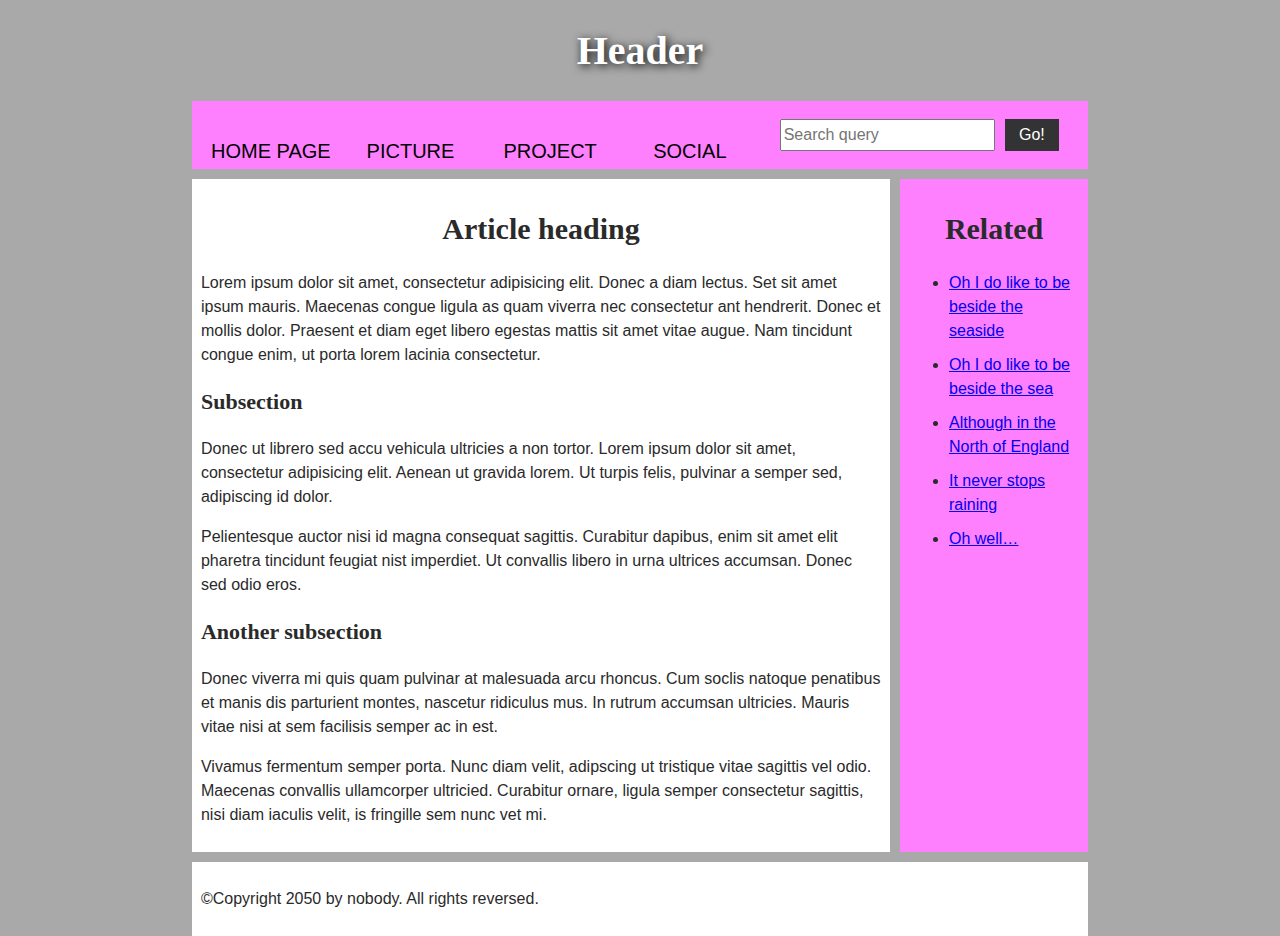
<file: index.html>
<!DOCTYPE html>
<html lang="en-us">
  <head>
    <meta charset="utf-8">
    <meta name="viewport" content="width=device-width">
    <title>Projects</title>
    <link href="https://fonts.googleapis.com/css?family=Open+Sans" rel="stylesheet">
    <link rel="stylesheet" href = "styles/style.css">
    <meta charset="utf-8">
    <meta name="viewport" content="width=device-width">


  </head>

  <body>
    <!-- put navigation menu just below here -->
   
    


   

    <!-- Here is our main header that is used across all the pages of our website -->

    <header>
      <h1>Header</h1>
    </header>

    <nav>

       <!-- A Search form is another common non-linear way to navigate through a website. -->
       <ul>
       <li><p><a>home page</a></p></li>
       <li><p><a href="picture.html">picture</a></p></li>
       <li><p><a href="projects.html">project</a></p></li>
       <li><p><a href="social.html">social</a></p></li>
   
       </ul>
       <form>
         <input type="search" name="q" placeholder="Search query">
         <input type="submit" value="Go!">
       </form>
     </nav>

    <!-- Here is our page's main content -->
    <main>

      <!-- It contains an article -->
      <article>
        <h2>Article heading</h2>

        <p>Lorem ipsum dolor sit amet, consectetur adipisicing elit. Donec a diam lectus. Set sit amet ipsum mauris. Maecenas congue ligula as quam viverra nec consectetur ant hendrerit. Donec et mollis dolor. Praesent et diam eget libero egestas mattis sit amet vitae augue. Nam tincidunt congue enim, ut porta lorem lacinia consectetur.</p>

        <h3>Subsection</h3>

        <p>Donec ut librero sed accu vehicula ultricies a non tortor. Lorem ipsum dolor sit amet, consectetur adipisicing elit. Aenean ut gravida lorem. Ut turpis felis, pulvinar a semper sed, adipiscing id dolor.</p>

        <p>Pelientesque auctor nisi id magna consequat sagittis. Curabitur dapibus, enim sit amet elit pharetra tincidunt feugiat nist imperdiet. Ut convallis libero in urna ultrices accumsan. Donec sed odio eros.</p>

        <h3>Another subsection</h3>

        <p>Donec viverra mi quis quam pulvinar at malesuada arcu rhoncus. Cum soclis natoque penatibus et manis dis parturient montes, nascetur ridiculus mus. In rutrum accumsan ultricies. Mauris vitae nisi at sem facilisis semper ac in est.</p>

        <p>Vivamus fermentum semper porta. Nunc diam velit, adipscing ut tristique vitae sagittis vel odio. Maecenas convallis ullamcorper ultricied. Curabitur ornare, ligula semper consectetur sagittis, nisi diam iaculis velit, is fringille sem nunc vet mi.</p>
      </article>

      <!-- the aside content can also be nested within the main content -->
      <aside>
        <h2>Related</h2>

        <ul>
          <li><a href="#">Oh I do like to be beside the seaside</a></li>
          <li><a href="#">Oh I do like to be beside the sea</a></li>
          <li><a href="#">Although in the North of England</a></li>
          <li><a href="#">It never stops raining</a></li>
          <li><a href="#">Oh well…</a></li>
        </ul>
      </aside>

    </main>

    <!-- And here is our main footer that is used across all the pages of our website -->

    <footer>
      <p>©Copyright 2050 by nobody. All rights reversed.</p>
    </footer>


  </body>
</html>
</file>
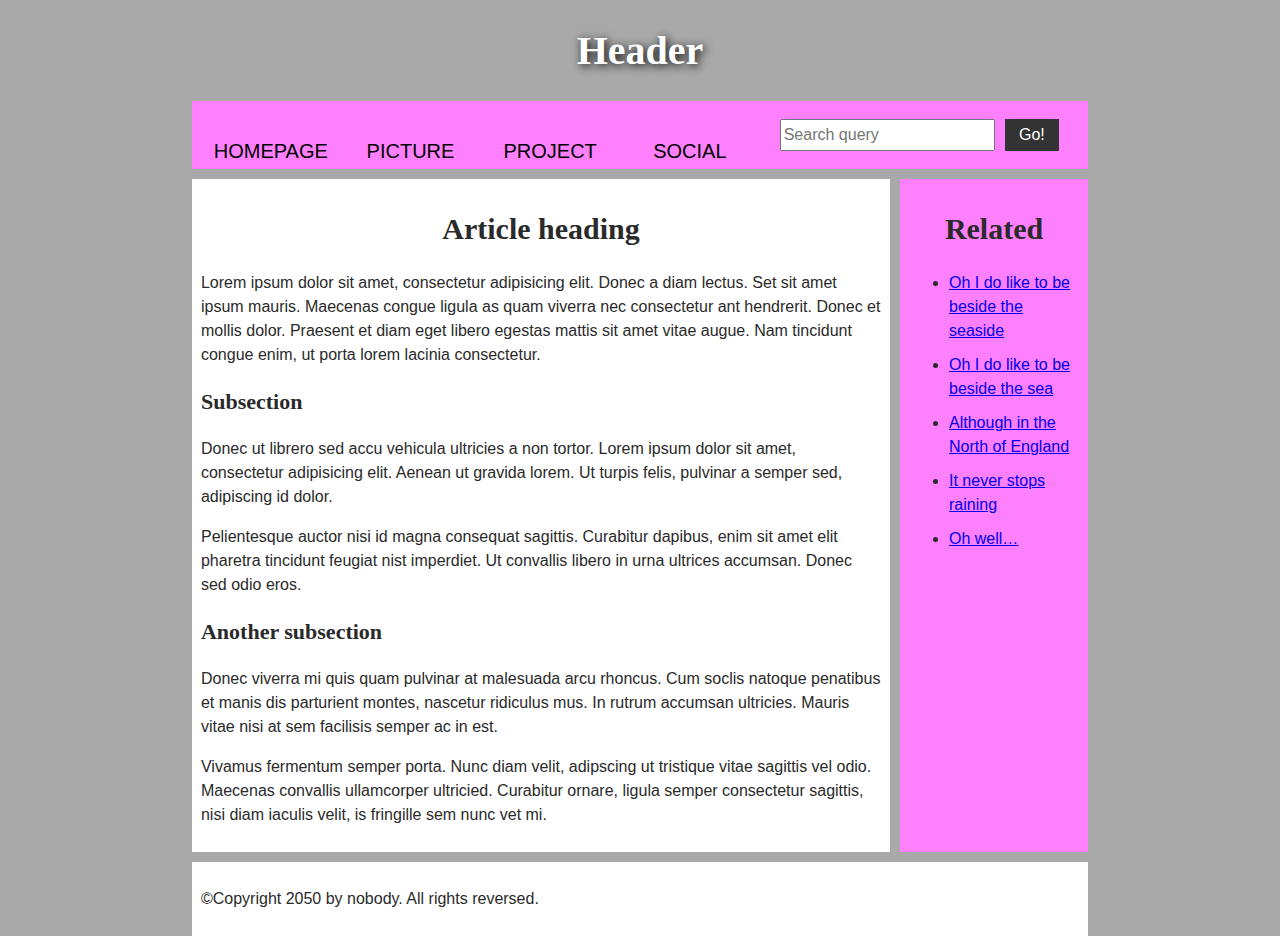
<file: picture.html>
<!DOCTYPE html>
<html lang="en-us">
  <head>
    <meta charset="utf-8">
    <meta name="viewport" content="width=device-width">
    <title>Projects</title>
    <link href="https://fonts.googleapis.com/css?family=Open+Sans" rel="stylesheet">
    <link rel="stylesheet" href = "styles/style.css">
    <meta charset="utf-8">
    <meta name="viewport" content="width=device-width">


  </head>

  <body>
    <!-- put navigation menu just below here -->
   
    


   

    <!-- Here is our main header that is used across all the pages of our website -->

    <header>
      <h1>Header</h1>
    </header>

    <nav>

       <!-- A Search form is another common non-linear way to navigate through a website. -->
       <ul>
       <li><p><a href="index.html">homepage</a></p></li>
       <li><p><a>picture</a></p></li>
       <li><p><a href="projects.html">project</a></p></li>
       <li><p><a href="social.html">social</a></p></li>
   
       </ul>
       <form>
         <input type="search" name="q" placeholder="Search query">
         <input type="submit" value="Go!">
       </form>
     </nav>

    <!-- Here is our page's main content -->
    <main>

      <!-- It contains an article -->
      <article>
        <h2>Article heading</h2>

        <p>Lorem ipsum dolor sit amet, consectetur adipisicing elit. Donec a diam lectus. Set sit amet ipsum mauris. Maecenas congue ligula as quam viverra nec consectetur ant hendrerit. Donec et mollis dolor. Praesent et diam eget libero egestas mattis sit amet vitae augue. Nam tincidunt congue enim, ut porta lorem lacinia consectetur.</p>

        <h3>Subsection</h3>

        <p>Donec ut librero sed accu vehicula ultricies a non tortor. Lorem ipsum dolor sit amet, consectetur adipisicing elit. Aenean ut gravida lorem. Ut turpis felis, pulvinar a semper sed, adipiscing id dolor.</p>

        <p>Pelientesque auctor nisi id magna consequat sagittis. Curabitur dapibus, enim sit amet elit pharetra tincidunt feugiat nist imperdiet. Ut convallis libero in urna ultrices accumsan. Donec sed odio eros.</p>

        <h3>Another subsection</h3>

        <p>Donec viverra mi quis quam pulvinar at malesuada arcu rhoncus. Cum soclis natoque penatibus et manis dis parturient montes, nascetur ridiculus mus. In rutrum accumsan ultricies. Mauris vitae nisi at sem facilisis semper ac in est.</p>

        <p>Vivamus fermentum semper porta. Nunc diam velit, adipscing ut tristique vitae sagittis vel odio. Maecenas convallis ullamcorper ultricied. Curabitur ornare, ligula semper consectetur sagittis, nisi diam iaculis velit, is fringille sem nunc vet mi.</p>
      </article>

      <!-- the aside content can also be nested within the main content -->
      <aside>
        <h2>Related</h2>

        <ul>
          <li><a href="#">Oh I do like to be beside the seaside</a></li>
          <li><a href="#">Oh I do like to be beside the sea</a></li>
          <li><a href="#">Although in the North of England</a></li>
          <li><a href="#">It never stops raining</a></li>
          <li><a href="#">Oh well…</a></li>
        </ul>
      </aside>

    </main>

    <!-- And here is our main footer that is used across all the pages of our website -->

    <footer>
      <p>©Copyright 2050 by nobody. All rights reversed.</p>
    </footer>


  </body>
</html>
</file>
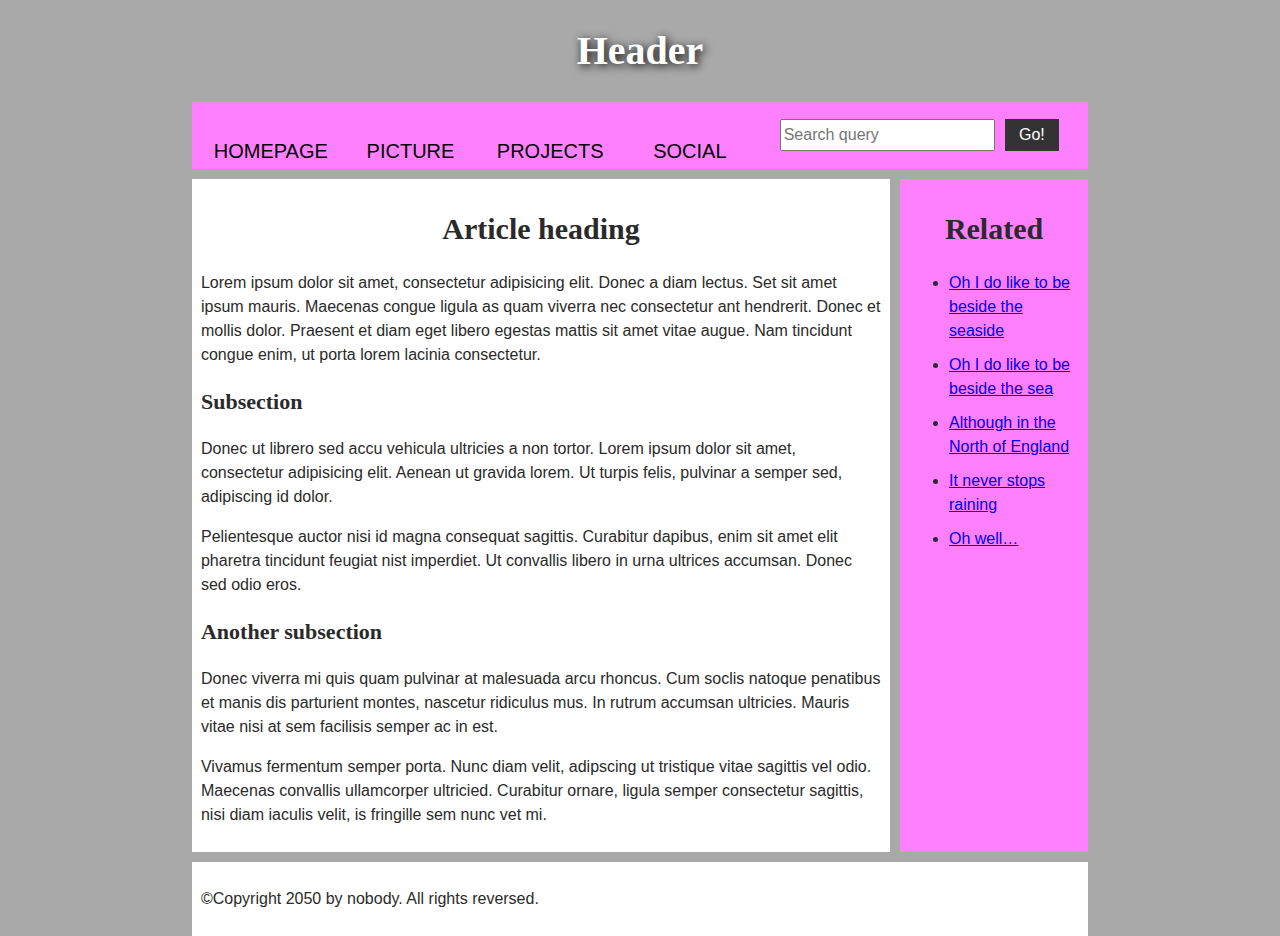
<file: projects.html>
<!DOCTYPE html>
<html lang="en-us">
  <head>
    <meta charset="utf-8">
    <meta name="viewport" content="width=device-width">
    <title>Projects</title>
    <link href="https://fonts.googleapis.com/css?family=Open+Sans" rel="stylesheet">
    <link rel="stylesheet" href = "styles/style.css">
    <meta charset="utf-8">
    <meta name="viewport" content="width=device-width">


  </head>

  <body>
    <!-- put navigation menu just below here -->
   
    


   

    <!-- Here is our main header that is used across all the pages of our website -->

    <header>
      <h1>Header</h1>
    </header>

    <nav>

       <!-- A Search form is another common non-linear way to navigate through a website. -->
       <ul>
       <li><p><a href="index.html">homepage</a></p></li>
       <li><p><a href="picture.html">picture</a></p></li>
       <li><p><a>projects</a></p></li>
       <li><p><a href="social.html">social</a></p></li>
   
       </ul>
       <form>
         <input type="search" name="q" placeholder="Search query">
         <input type="submit" value="Go!">
       </form>
     </nav>

    <!-- Here is our page's main content -->
    <main>

      <!-- It contains an article -->
      <article>
        <h2>Article heading</h2>

        <p>Lorem ipsum dolor sit amet, consectetur adipisicing elit. Donec a diam lectus. Set sit amet ipsum mauris. Maecenas congue ligula as quam viverra nec consectetur ant hendrerit. Donec et mollis dolor. Praesent et diam eget libero egestas mattis sit amet vitae augue. Nam tincidunt congue enim, ut porta lorem lacinia consectetur.</p>

        <h3>Subsection</h3>

        <p>Donec ut librero sed accu vehicula ultricies a non tortor. Lorem ipsum dolor sit amet, consectetur adipisicing elit. Aenean ut gravida lorem. Ut turpis felis, pulvinar a semper sed, adipiscing id dolor.</p>

        <p>Pelientesque auctor nisi id magna consequat sagittis. Curabitur dapibus, enim sit amet elit pharetra tincidunt feugiat nist imperdiet. Ut convallis libero in urna ultrices accumsan. Donec sed odio eros.</p>

        <h3>Another subsection</h3>

        <p>Donec viverra mi quis quam pulvinar at malesuada arcu rhoncus. Cum soclis natoque penatibus et manis dis parturient montes, nascetur ridiculus mus. In rutrum accumsan ultricies. Mauris vitae nisi at sem facilisis semper ac in est.</p>

        <p>Vivamus fermentum semper porta. Nunc diam velit, adipscing ut tristique vitae sagittis vel odio. Maecenas convallis ullamcorper ultricied. Curabitur ornare, ligula semper consectetur sagittis, nisi diam iaculis velit, is fringille sem nunc vet mi.</p>
      </article>

      <!-- the aside content can also be nested within the main content -->
      <aside>
        <h2>Related</h2>

        <ul>
          <li><a href="#">Oh I do like to be beside the seaside</a></li>
          <li><a href="#">Oh I do like to be beside the sea</a></li>
          <li><a href="#">Although in the North of England</a></li>
          <li><a href="#">It never stops raining</a></li>
          <li><a href="#">Oh well…</a></li>
        </ul>
      </aside>

    </main>

    <!-- And here is our main footer that is used across all the pages of our website -->

    <footer>
      <p>©Copyright 2050 by nobody. All rights reversed.</p>
    </footer>


  </body>
</html>
</file>
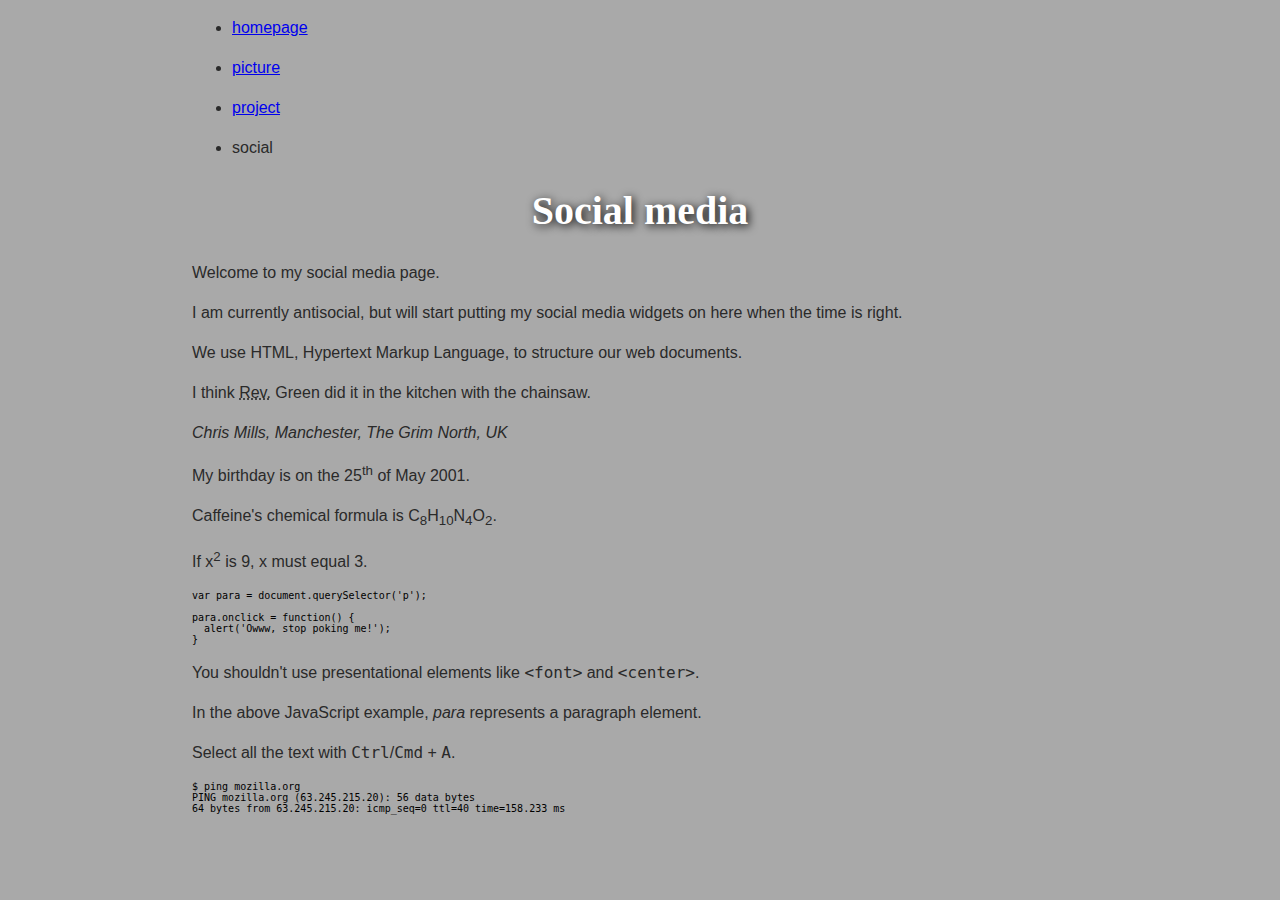
<file: social.html>
<!DOCTYPE html>
<html lang="en-us">
  <head>
    <meta charset="utf-8">
    <meta name="viewport" content="width=device-width">
    <title>Social</title>
    <link href="https://fonts.googleapis.com/css?family=Open+Sans" rel="stylesheet">
    <link rel="stylesheet" href = "styles/style.css">
  </head>

  <body>
    <!-- put navigation menu just below here -->

    <ul>
    <li><p><a href="index.html">homepage</a></p></li>
    <li><p><a href="picture.html">picture</a></p></li>
    <li><p><a href="projects.html">project</a></p></li>
    <li><p1>social</p1></li>

    </ul>
    <h1>Social media</h1>

    <p>Welcome to my social media page.</p>
    <p>I am currently antisocial, but will start putting my social media widgets on here when the time is right.</p>
    <!DOCTYPE html>
<html lang="en-us">
  <head>
    <meta charset="utf-8">
    <meta name="viewport" content="width=device-width">
    <title>Other semantics examples</title>
  </head>
  <body>
    <p>We use <abbr>HTML</abbr>, Hypertext Markup Language, to structure our web documents.</p>

    <p>I think <abbr title="Reverend">Rev.</abbr> Green did it in the kitchen with the chainsaw.</p>

    <address>
      <p>Chris Mills, Manchester, The Grim North, UK</p>
    </address>

    <p>My birthday is on the 25<sup>th</sup> of May 2001.</p>

    <p>Caffeine's chemical formula is C<sub>8</sub>H<sub>10</sub>N<sub>4</sub>O<sub>2</sub>.</p>

    <p>If x<sup>2</sup> is 9, x must equal 3.</p>

    <pre><code>var para = document.querySelector('p');

para.onclick = function() {
  alert('Owww, stop poking me!');
}</code></pre>

    <p>You shouldn't use presentational elements like <code>&lt;font&gt;</code> and <code>&lt;center&gt;</code>.</p>

    <p>In the above JavaScript example, <var>para</var> represents a paragraph element.</p>

    <p>Select all the text with <kbd>Ctrl</kbd>/<kbd>Cmd</kbd> + <kbd>A</kbd>.</p>

    <pre>$ <kbd>ping mozilla.org</kbd>
<samp>PING mozilla.org (63.245.215.20): 56 data bytes
64 bytes from 63.245.215.20: icmp_seq=0 ttl=40 time=158.233 ms</samp></pre>

  </body>
</html>
  </body>
</html>
</file>
<file: styles/style.css>
html, body {
  margin: 0;
  padding: 0;
}

html {
  font-size: 10px;
  background-color: #a9a9a9;
}

body {
  width: 70%;
  margin: 0 auto;
}

/* || typography */

h1, h2, h3 {
  font-family: 'Sonsie One', cursive;
  color: #2a2a2a;
}

p, input, li {
  font-family: 'Open Sans Condensed', sans-serif;
  color: #2a2a2a;
}

h1 {
  font-size: 4rem;
  text-align: center;
  color: white;
  text-shadow: 2px 2px 10px black;
}

h2 {
  font-size: 3rem;
  text-align: center;
}

h3 {
  font-size: 2.2rem;
}

p, li {
  font-size: 1.6rem;
  line-height: 1.5;
}

/* || header layout */

nav, article, aside, footer {
  background-color: white;
  padding: 1%;
}

nav {
  height: 50px;
  background-color: #ff80ff;
  display: flex;
  margin-bottom: 10px;
}

nav ul {
  padding: 0;
  list-style-type: none;
  flex: 2;
  display: flex;
}

nav li {
  display: inline;
  text-align: center;
  flex: 1;
}

nav a {
  display: inline-block;
  font-size: 2rem;
  text-transform: uppercase;
  text-decoration: none;
  color: black;
  font-size:20px;
}

nav form {
  flex: 1;
  display: flex;
  align-items: center;
  height: 100%;
  padding: 0 2em;
}

input {
  font-size: 1.6rem;
  height: 32px;
}

input[type="search"] {
  flex: 3;
}

input[type="submit"] {
  flex: 1;
  margin-left: 1rem;
  background: #333;
  border: 0;
  color: white;
}

/* || main layout */

main {
  display: flex;
}

article {
  flex: 4;
}

aside {
  flex: 1;
  margin-left: 10px;
  background-color: #ff80ff;
}

aside li {
  padding-bottom: 10px;
}

footer {
  margin-top: 10px;
}
</file>
